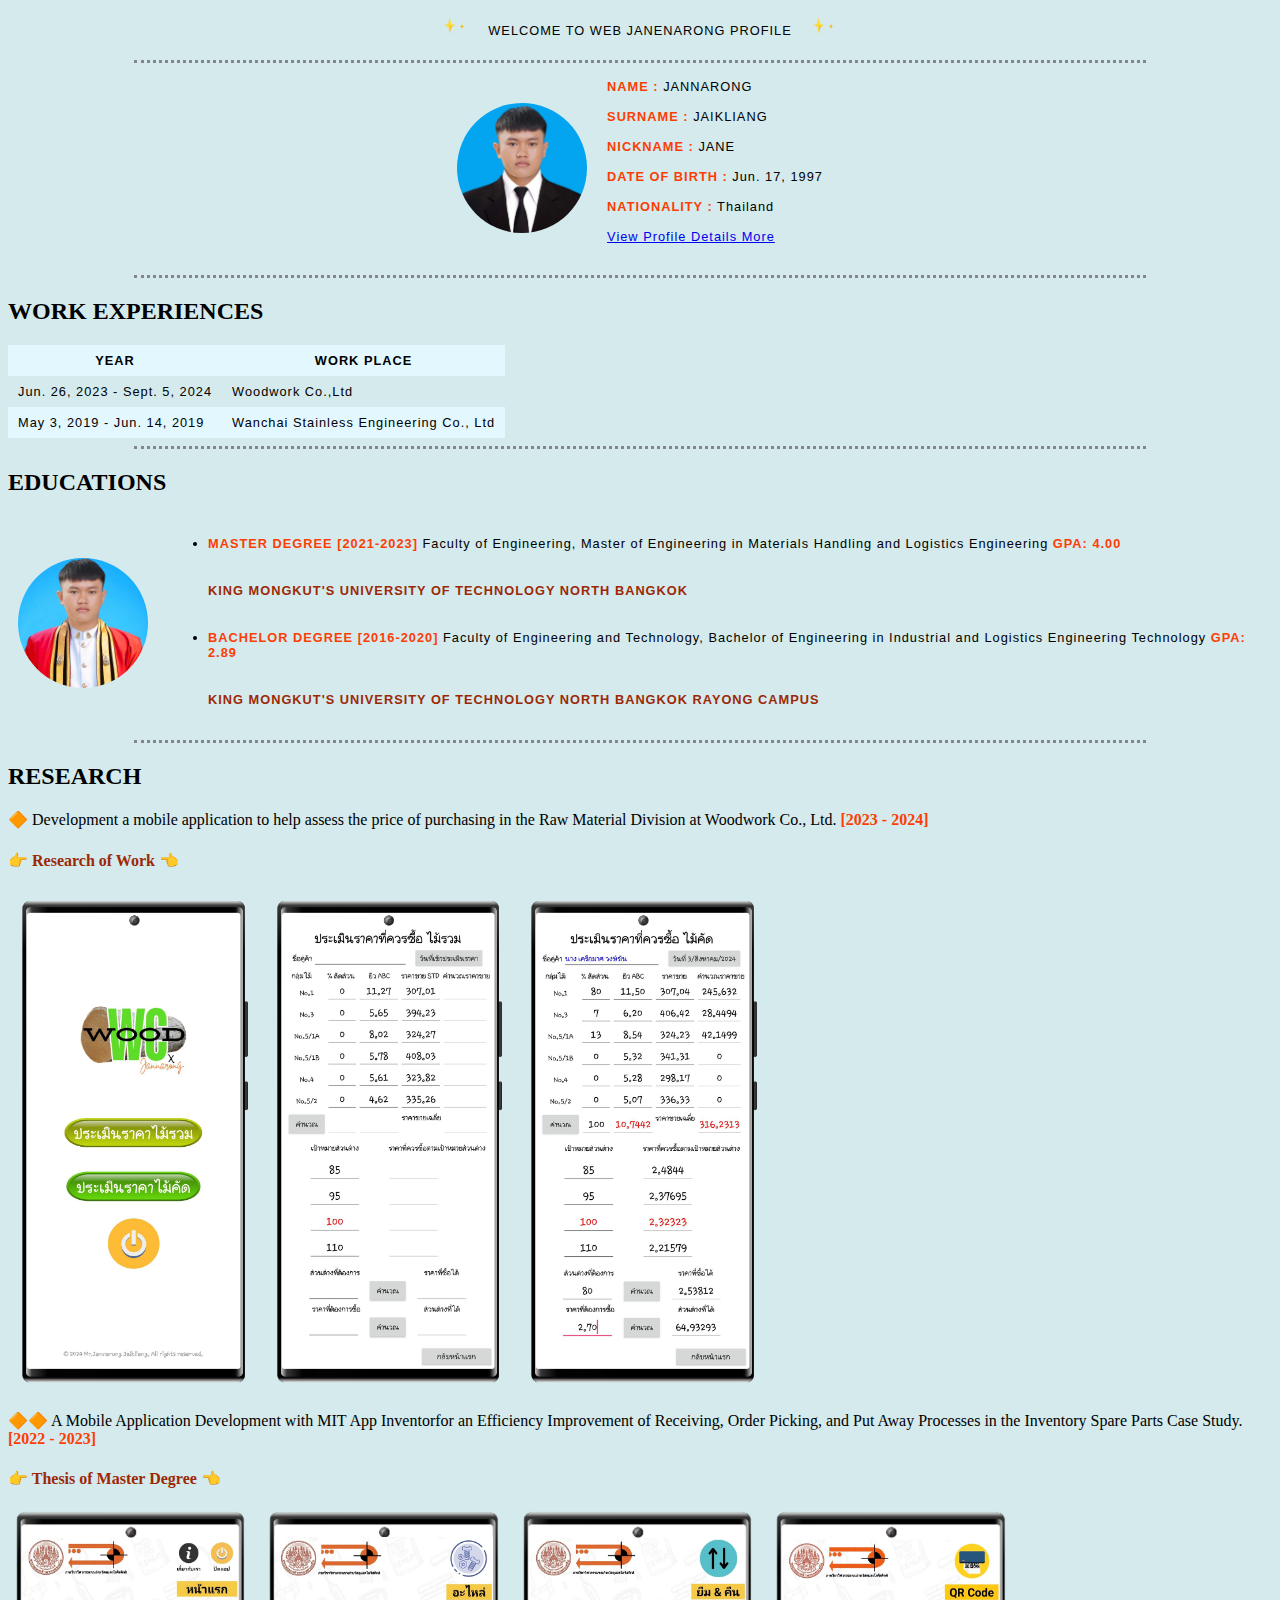
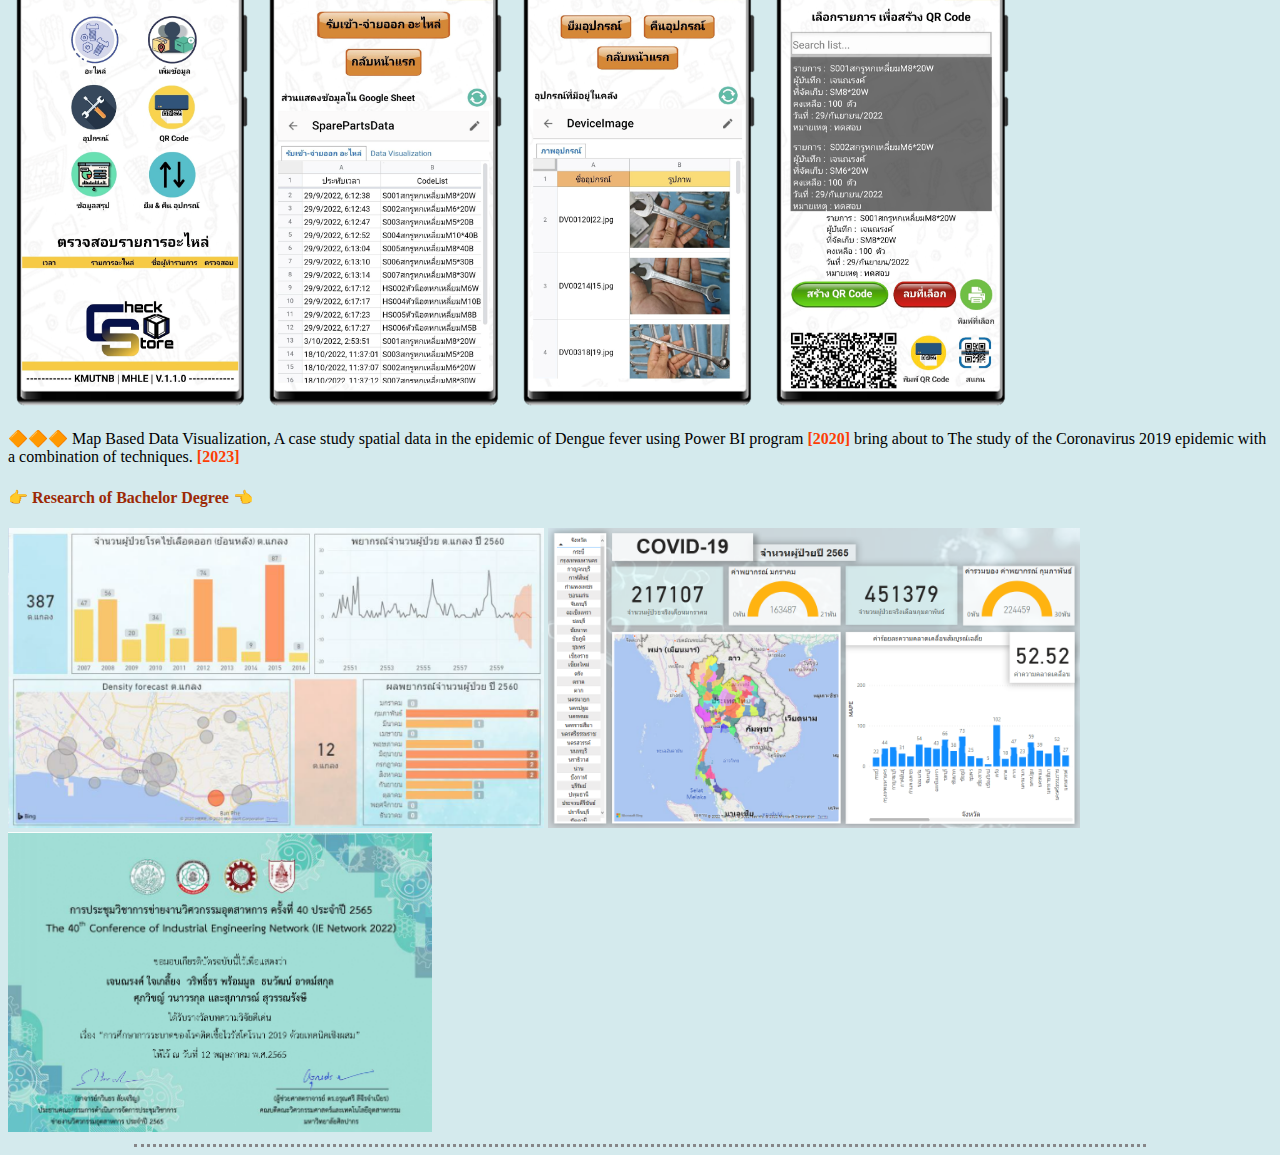
<file: index.html>
<!DOCTYPE html>
<html lang="en">
<head>
    <meta charset="UTF-8">
    <meta name="viewport" content="width=device-width, initial-scale=1.0">
    <title>JaneNarong Profile</title>
    <link rel="stylesheet" href="styles.css">
 
</head>
<body>
    <center>
    <table>
        <tr>
            <td>
                <img src="sparkles_2728.gif" alt="" style="width: auto; height: 25px;">
            </td>
            <td>
            WELCOME TO WEB JANENARONG PROFILE
            </td>
            <td>
                <img src="sparkles_2728.gif" alt="" style="width: auto; height: 25px;">
            </td>
        </tr>
    </table>
    </center>
    <hr>

    <center>   
    <table>
        <tr>
            <td>
                <img src="isme.jpg" alt="" class="master-degree width-full border color-bg-default">
            </td>
            <td>
                <strong>NAME :</strong> JANNARONG<br><br>
                <strong>SURNAME :</strong> JAIKLIANG<br><br>
                <strong>NICKNAME :</strong> JANE<br><br>
                <strong>DATE OF BIRTH :</strong> Jun. 17, 1997<br><br>
                <strong>NATIONALITY :</strong> Thailand<br><br>
                <a href = "https://sites.google.com/view/profilejanenarong/home"> View Profile Details More </a><br><br>
            </td>
        </tr>
    </table>
    </center>
    <hr>

    <h2>WORK EXPERIENCES</h2>
    <!--<ul>
        <li>Jun. 26, 2023 - Sept. 5, 2024 Woodwork Co.,Ltd</li>
        <li>May 3, 2019 - Jun. 14, 2019 Wanchai Stainless Engineering Co., Ltd</li>
    </ul>-->

    <!--ทำให้ List นำเสนอออกมาเป็น Table-->
    <table>
        <thead>
            <tr>
                <th>YEAR</th>
                <th>WORK PLACE</th>
            </tr>
        </thead>
        
        <tr>
            <td>Jun. 26, 2023 - Sept. 5, 2024</td>
            <td>Woodwork Co.,Ltd</td>
        </tr>
        <tr>
            <td>May 3, 2019 - Jun. 14, 2019</td>
            <td>Wanchai Stainless Engineering Co., Ltd</td>
        </tr>
    </table>
    <hr>

    <h2>EDUCATIONS</h2>    
    <table>
        <tr>
            <td>
                <img src="master degree.jpg" alt="" class="master-degree width-full border color-bg-default">
            </td>
            <td>
                <ul>
                <li><strong>MASTER DEGREE [2021-2023]</strong> Faculty of Engineering, Master of
                        Engineering in Materials Handling and Logistics Engineering <strong>GPA: 4.00</strong></li><br>
                        <h4>KING MONGKUT'S UNIVERSITY OF TECHNOLOGY NORTH BANGKOK</h4><br>
                <li><strong>BACHELOR DEGREE [2016-2020]</strong> Faculty of Engineering and Technology, Bachelor of 
                        Engineering in Industrial and Logistics Engineering Technology <strong>GPA: 2.89</strong></li><br>                      
                        <h4>KING MONGKUT'S UNIVERSITY OF TECHNOLOGY NORTH BANGKOK RAYONG CAMPUS</h4>
                </ul>
            </td>
        </tr>
    </table>
    <hr>
    
    <h2>RESEARCH</h2>
    <p>🔶 Development a mobile application to help assess the price of purchasing in the Raw Material 
           Division at Woodwork Co., Ltd. <strong>[2023 - 2024]</strong></p>
    <h4>👉 Research of Work 👈</h4>
    <img src="appwcwood1.jpg" alt="" style="width: auto; height: 500px;">
    <img src="appwcwood3.jpg" alt="" style="width: auto; height: 500px;">
    <img src="appwcwood2.jpg" alt="" style="width: auto; height: 500px;"> 

    <p>🔶🔶 A Mobile Application Development with MIT App Inventorfor an Efficiency Improvement of Receiving, Order Picking, 
             and Put Away Processes in the Inventory Spare Parts Case Study. <strong>[2022 - 2023]</strong></p>
    <h4>👉 Thesis of Master Degree 👈</h4>
    <img src="checkstore1.jpg" alt="" style="width: auto; height: 500px;">
    <img src="checkstore4.jpg" alt="" style="width: auto; height: 500px;">
    <img src="checkstore2.jpg" alt="" style="width: auto; height: 500px;">
    <img src="checkstore3.jpg" alt="" style="width: auto; height: 500px;">

    <p>🔶🔶🔶 Map Based Data Visualization, A case study spatial data in the epidemic of Dengue fever using Power BI program <strong>[2020]</strong> 
        bring about to The study of the Coronavirus 2019 epidemic with a combination of techniques. <strong>[2023]</strong></p>
    <h4>👉 Research of Bachelor Degree 👈</h4>
    <img src="mapbaseddata1.jpg" alt="" style="width: auto; height: 300px;">
    <img src="covid19.jpg" alt="" style="width: auto; height: 300px;">
    <img src="covidbest.jpg" alt="" style="width: auto; height: 300px;">
   <hr>
    
</body>
</html>
</file>
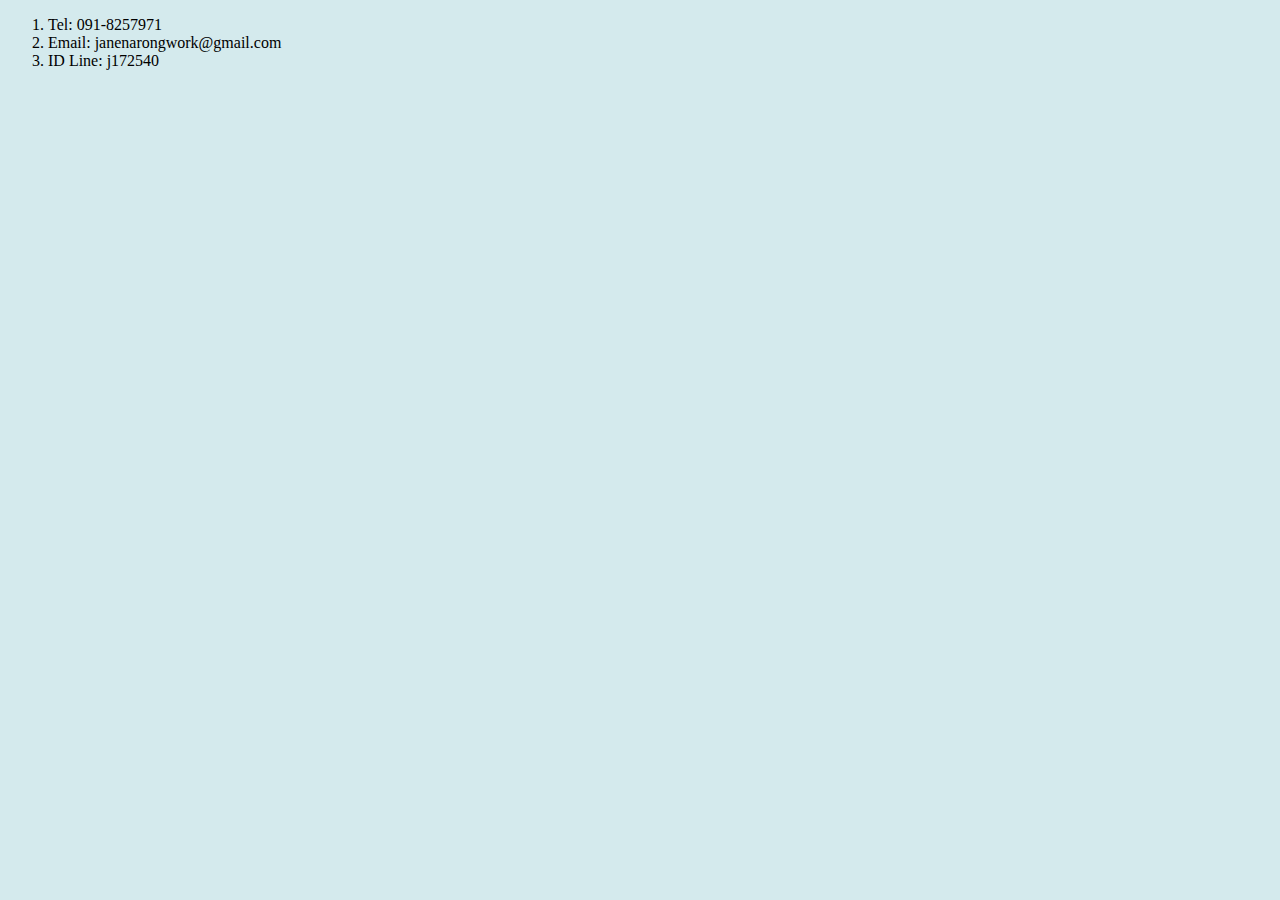
<file: contact.html>
<!DOCTYPE html>
<html lang="en">
<head>
    <meta charset="UTF-8">
    <meta name="viewport" content="width=device-width, initial-scale=1.0">
    <title>Document</title>
    <link rel="stylesheet" href="styles.css">
</head>
<body>
    <ol>
        <li>Tel: 091-8257971</li>
        <li>Email: janenarongwork@gmail.com</li>
        <li>ID Line: j172540</li>
    </ol>
</body>
</html>
</file>
<file: styles.css>
.master-degree {
  width: 130px ;
  height: 130px ;
  border-radius: 50% !important ;
}

li {
  text-align: left;
}

strong {
  color:#fd3e04;
}

h4 {
  text-align: left;
  color: #9c2906;
}

body {
  background-color: rgb(212, 234, 237);
}

hr {
  /*background-color: blue;*/
  width: 80%;
  /*height: 2px;*/
  border-style: dotted none none;
  border-color: rgb(134, 134, 136);
  border-width: 3px; 
}

table {
    border-collapse: collapse;
    /*border: 2px solid rgb(140 140 140);*/
    font-family: sans-serif;
    font-size: 0.8rem;
    letter-spacing: 1px;
  }
  
  caption {
    caption-side: bottom;
    padding: 10px;
    font-weight: bold;
  }
  
  thead,
  tfoot {
    background-color: rgb(227, 247, 255);
  }
  
  th,
  td {
    /*border: 1px solid rgb(160 160 160);*/
    padding: 8px 10px;
  }
  
  td:last-of-type {
    text-align: left;
  }
  
  tbody > tr:nth-of-type(even) {
    background-color: rgb(227, 247, 255);
  }
  
  tfoot th {
    text-align: right;
  }
  
  tfoot td {
    font-weight: bold;
  }
</file>
